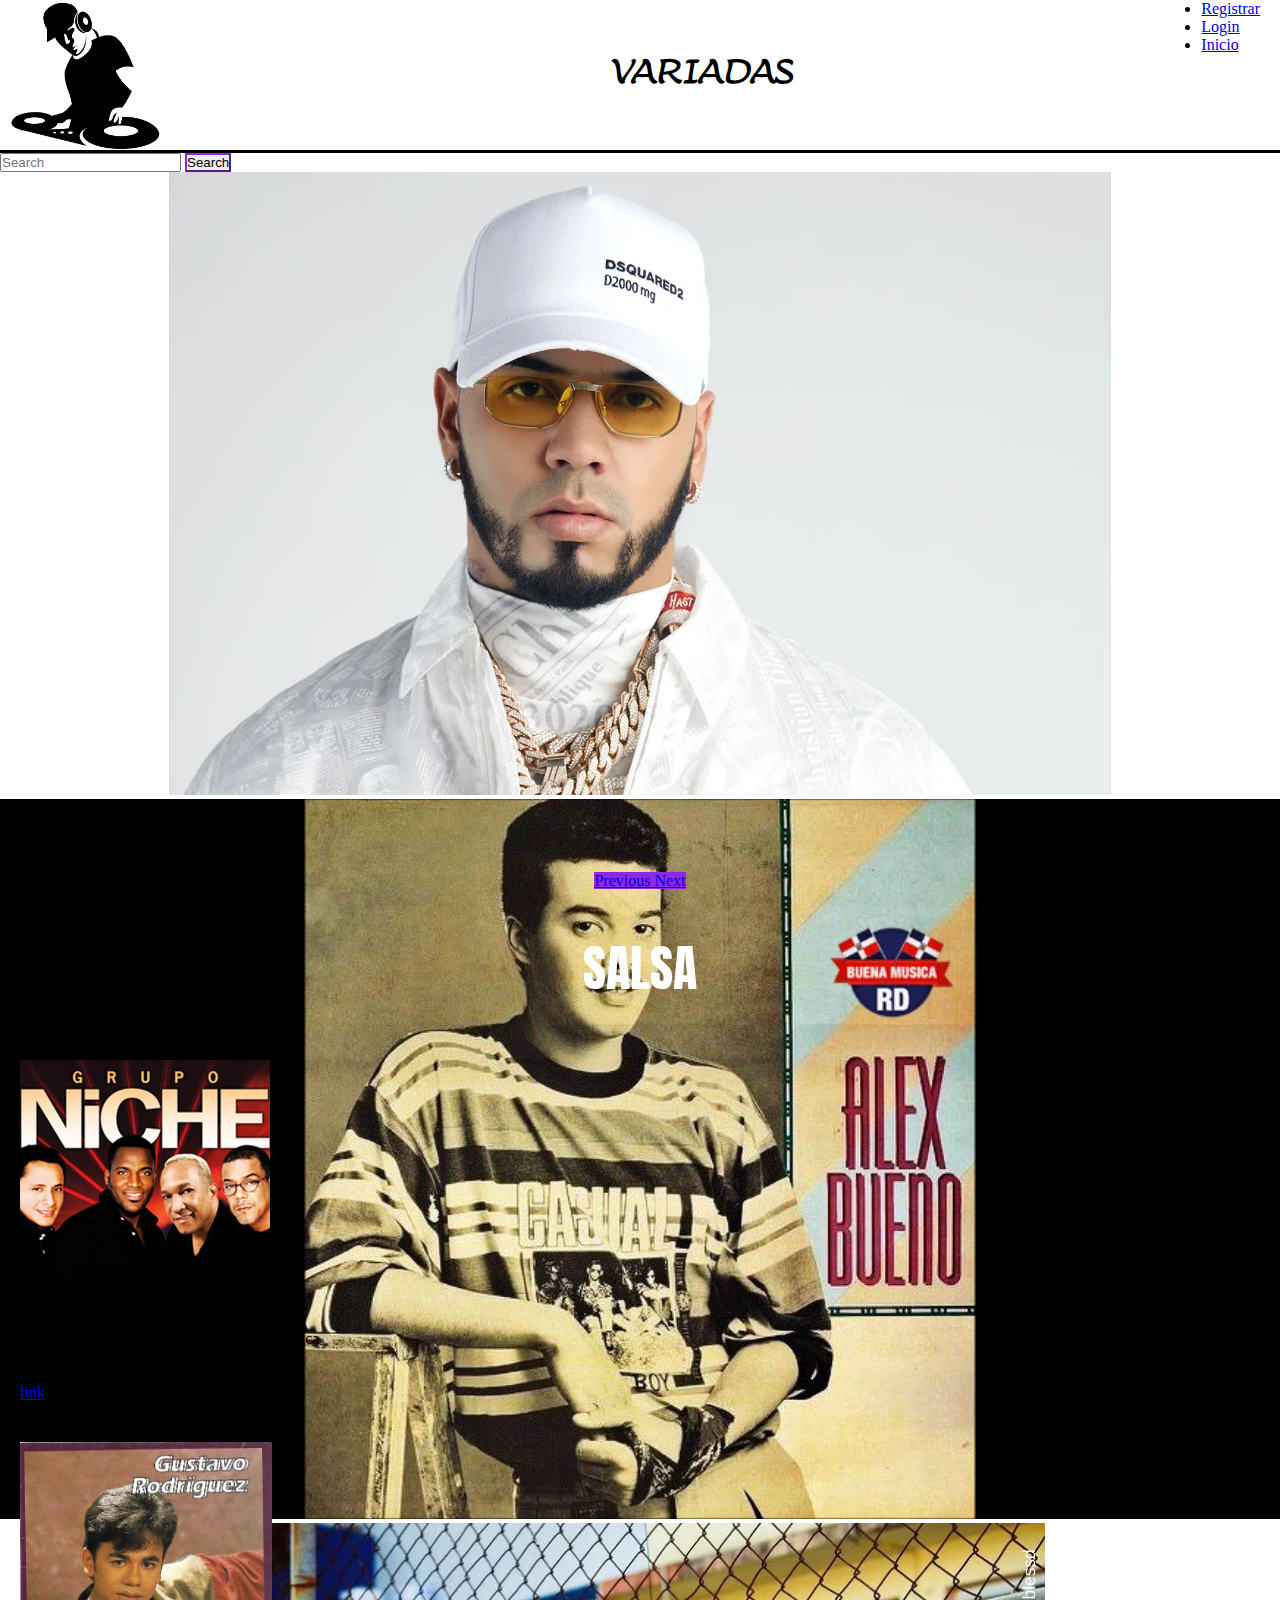
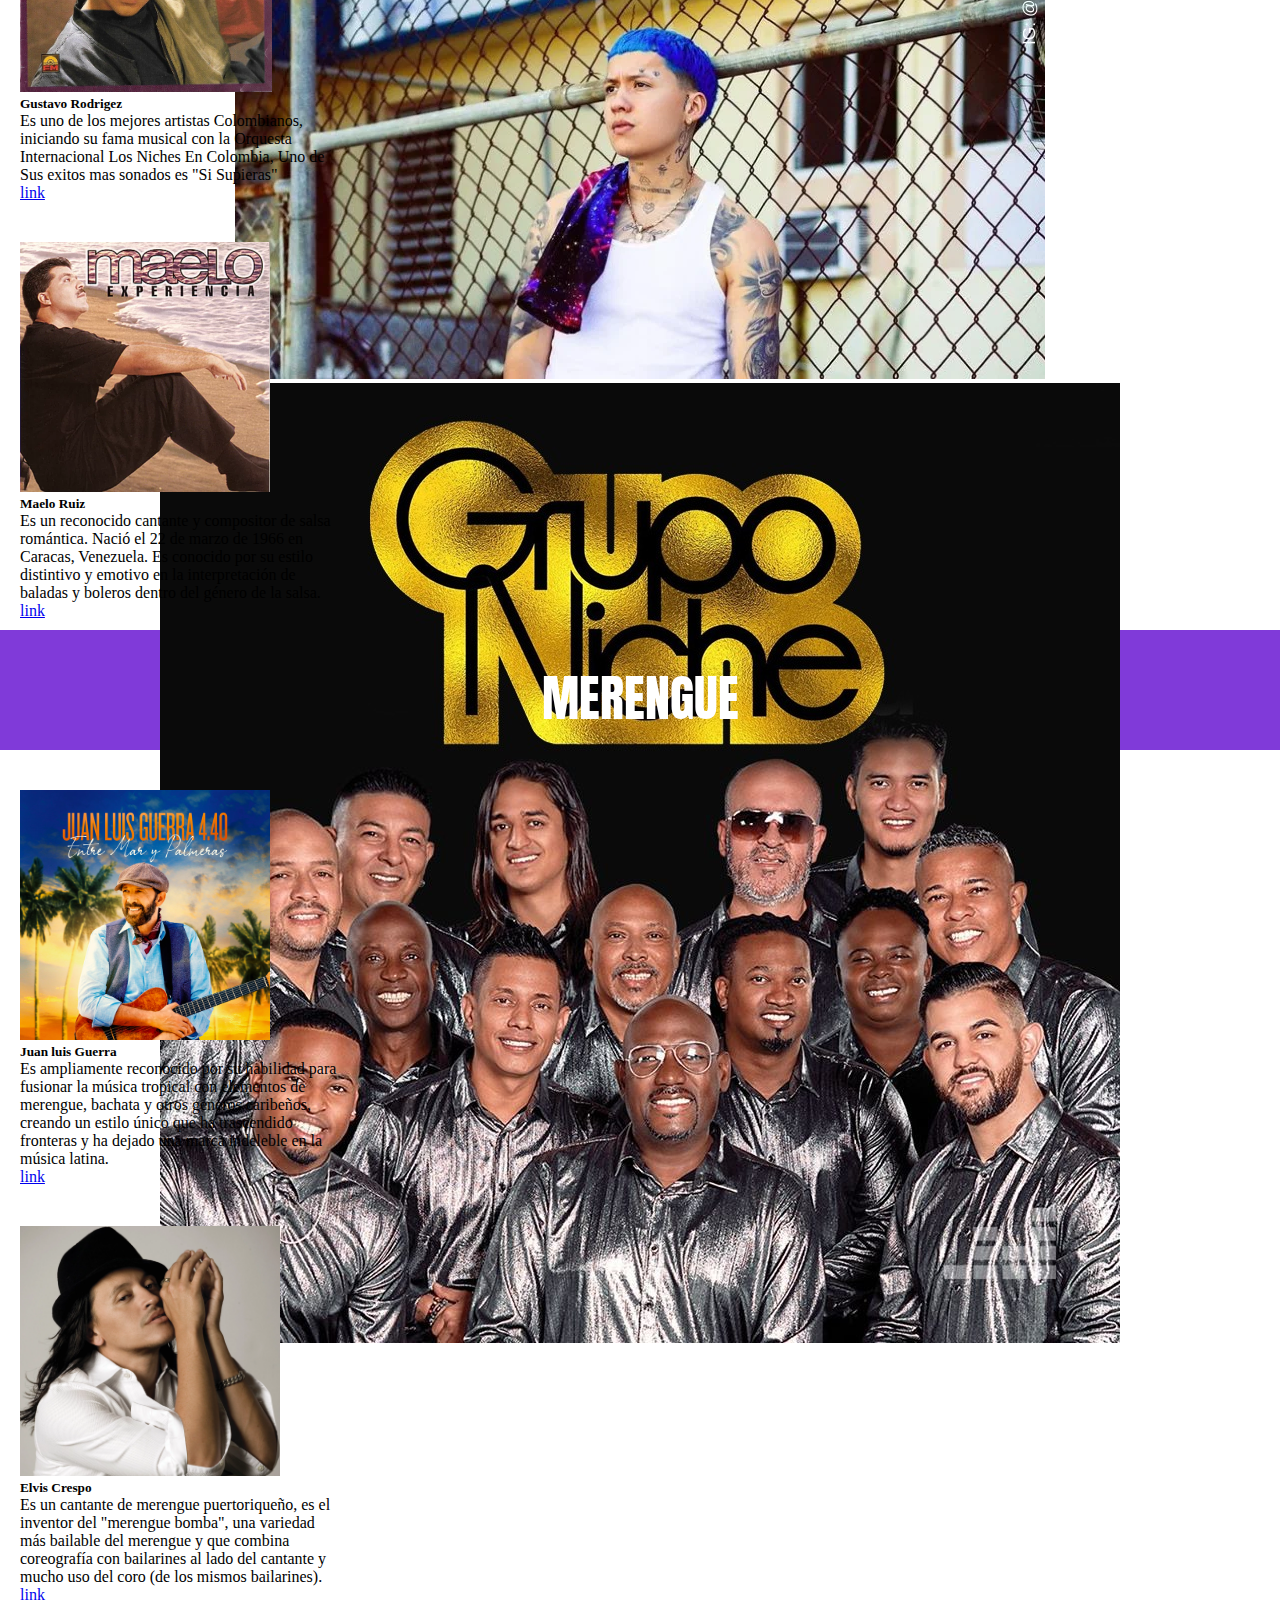
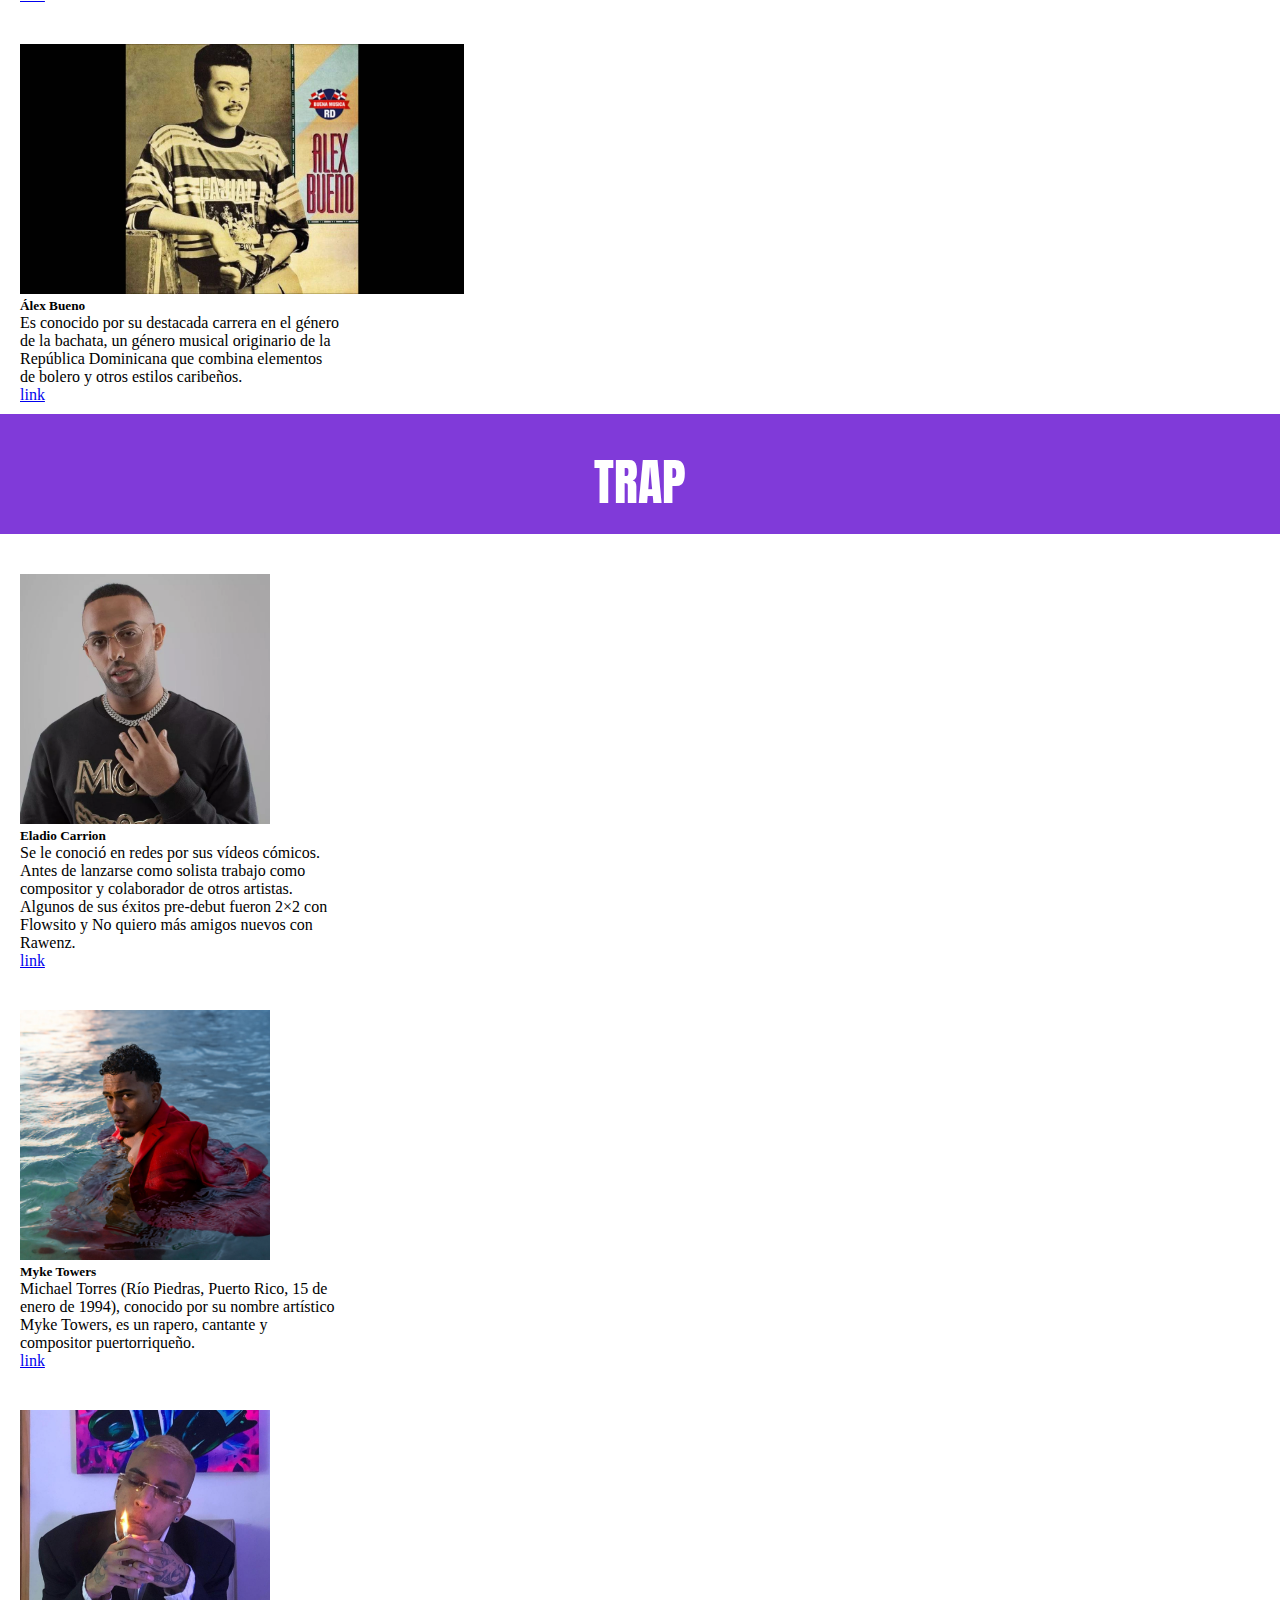
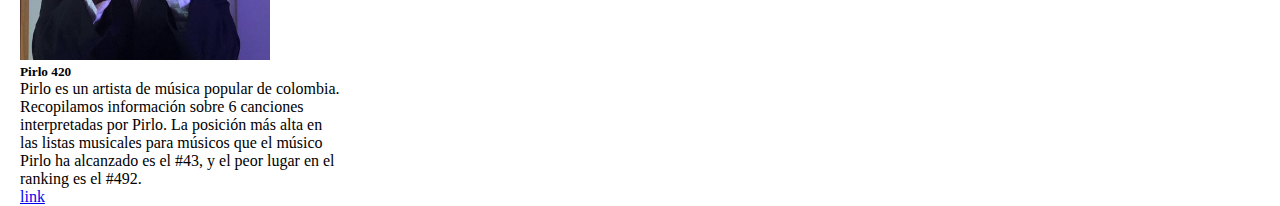
<file: index.html>
<!DOCTYPE html>
<html lang="en">
    <link rel="stylesheet" href="https://cdn.jsdelivr.net/npm/bootstrap@4.5.3/dist/css/bootstrap.min.css" integrity="sha384-TX8t27EcRE3e/ihU7zmQxVncDAy5uIKz4rEkgIXeMed4M0jlfIDPvg6uqKI2xXr2" crossorigin="anonymous"></head>

<head>
    <meta charset="UTF-8">
    <meta name="viewport" content="width=device-width, initial-scale=1.0">
    <title>MUSICA</title>
    <link rel="icon" href="img/altavoz.avif">
    <link rel="stylesheet" href="css/estilos.css">
    <link rel="preconnect" href="https://fonts.googleapis.com">
    <link rel="preconnect" href="https://fonts.gstatic.com" crossorigin>
    <link href="https://fonts.googleapis.com/css2?family=Abril+Fatface&family=Lumanosimo&display=swap" rel="stylesheet">
  <link rel="preconnect" href="https://fonts.googleapis.com">
  <link rel="preconnect" href="https://fonts.gstatic.com" crossorigin>
  <link href="https://fonts.googleapis.com/css2?family=Anton&display=swap" rel="stylesheet">
<body>
    <!--ENCABEZADO-->
    <header class="container-fluid d-flex nowrap">
        <img class="icon" src="img/dj-png.webp" alt="logo">          
        <h1>VARIADAS</h1> 
    <!--Navegador--> 
    <nav>      
      <ul class="nav mt-5 ">
         <li class="nav-item">
            <a class="nav-link btn outline" href="Registrar.html">Registrar</a>
          </li>
          <li class="nav-item">
            <a class="nav-link btn" href="Login.html">Login</a>
          </li>
          <li class="nav-item">
            <a class="nav-link btn" href="index.html">Inicio</a>
          </li>
      </ul>   
    </nav>
    </header>
    
    <!--BUSCADOR-->
   <nav class="navbar navbar-expand-lg navbar-light bg-light">
  

  <div class="collapse navbar-collapse" id="navbarSupportedContent">
    <ul class="navbar-nav mr-auto">
      
      
      
    </ul>
    <form class="form-inline my-2 my-lg-0">
      <input class="form-control mr-sm-2" type="search" placeholder="Search" aria-label="Search">
      <button class="btn btn-outline-success my-2 my-sm-0" type="submit">Search</button>
    </form>
  </div>
</nav>
    <!--Carrucel-->
    <center>
    <div class="mt-5">
      <div id="carouselExampleControls" class="carousel slide" data-ride="carousel">

        <div class="carousel-inner">

          <div class="carousel-item active">
            <img src="img/anuel.webp" class="d-block w-75" alt="uno">
          </div>

          <div class="carousel-item">
            <img src="img/alex-bueno.jpg" class="d-block w-75" alt="dos">
          </div>

          <div class="carousel-item">
            <img src="img/bless.webp" class="d-block w-75" alt="tres">
          </div>

          <div class="carousel-item">
            <img src="img/grupo-niche-7.jpg" class="d-block w-26" alt="cuatro">
          </div>
        </div>

        <a class="carousel-control-prev color" href="#carouselExampleControls" role="button" data-slide="prev">
          <span class="carousel-control-prev-icon" aria-hidden="true"></span>
          <span class="sr-only">Previous</span>
        </a>

        <a class="carousel-control-next color" href="#carouselExampleControls" role="button" data-slide="next">
          <span class="carousel-control-next-icon " aria-hidden="true"></span>
          <span class="sr-only">Next</span>
        </a>
      </div>
    </div>
    </center>

    
    
    <!--SALSA-->
    <center>
    <div class="amplio">
      <p class="Salsa">SALSA</p>
    </div>
    </center>

  <div class="row mx-5">
    
    <!--TARJETA 1-->
    
    <div class="col ml-5">
      <div class="card" style="width: 20rem;">
        <img src="img/img-salsa.jpg" class="imgsal" alt="...">
        <div class="card-body">
          <h5 class="card-title">GRUPO NICHE</h5>
          <p class="card-text">Grupo Niche es una reconocida y emblemática agrupación de música salsa originaria de Colombia.  </p>
          <a href="https://www.youtube.com/channel/UCf8Pbsw8fG4BdePN1R2KhmQ" class="btn ">link</a>
        </div>
      </div>
    </div> 
    
    <!--TARJETA 2-->
    
    <div class="col ml-5">
      <div class="card" style="width: 20rem;">
        <img src="img/Gustavo-Rodrigez.jpg" class="imgsal" alt="...">
        <div class="card-body">
          <h5 class="card-title">Gustavo Rodrigez</h5>
          <p class="card-text">Es uno de los mejores artistas Colombianos, iniciando su fama musical con la Orquesta Internacional Los Niches En Colombia, Uno de Sus exitos mas sonados es "Si Supieras"</p>
          <a href="https://www.youtube.com/watch?v=b1Nfrn-V7eM" class="btn ">link</a>
        </div>
      </div>
    </div>  

    <!--TARJETA 3-->
    
    <div class="col ml-5">
      <div class="card" style="width: 20rem;">
        <img src="img/maelo-ruiz.webp" class="imgsal" alt="...">
        <div class="card-body">
          <h5 class="card-title">Maelo Ruiz</h5>
          <p class="card-text">Es un reconocido cantante y compositor de salsa romántica. Nació el 22 de marzo de 1966 en Caracas, Venezuela. Es conocido por su estilo distintivo y emotivo en la interpretación de baladas y boleros dentro del género de la salsa.  </p>
          <a href="https://www.youtube.com/channel/UCUwsiHjxUE1lhdbx4tG4jEw" class="btn ">link</a>
        </div>
      </div>
    </div>  
  </div>  
  
  <!--MERENGUE-->
  <center>
    <div class="amplio">
      <p class="merengue">MERENGUE</p>
    </div>
  </center>

    <div class="row mx-5">
    
    <!--TARJETA 1-->
      
      <div class="col ml-5">
        <div class="card" style="width: 20rem;">
          <img src="img/Juan luis.jpeg" class="imgsal" alt="...">
          <div class="card-body">
            <h5 class="card-title">Juan luis Guerra</h5>
            <p class="card-text">Es ampliamente reconocido por su habilidad para fusionar la música tropical con elementos de merengue, bachata y otros géneros caribeños, creando un estilo único que ha trascendido fronteras y ha dejado una marca indeleble en la música latina. </p>
            <a href="https://www.youtube.com/watch?v=RksYXExb0d0" class="btn ">link</a>
          </div>
        </div>
      </div> 
      
    <!--TARJETA 2-->
      
      <div class="col ml-5">
        <div class="card" style="width: 20rem;">
          <img src="img/elvis crespo.webp" class="imgsal" alt="...">
          <div class="card-body">
            <h5 class="card-title">Elvis Crespo</h5>
            <p class="card-text">Es un cantante de merengue puertoriqueño, es el inventor del "merengue bomba", una variedad más bailable del merengue y que combina coreografía con bailarines al lado del cantante y mucho uso del coro (de los mismos bailarines).</p>
            <a href="https://www.youtube.com/@elviscrespo" class="btn">link</a>
          </div>
        </div>
      </div>  
  
    <!--TARJETA 3-->
      
      <div class="col ml-5">
        <div class="card" style="width: 20rem;">
          <img src="img/alex-bueno.jpg" class="imgsal" alt="...">
          <div class="card-body">
            <h5 class="card-title">Álex Bueno</h5>
            <p class="card-text">Es conocido por su destacada carrera en el género de la bachata, un género musical originario de la República Dominicana que combina elementos de bolero y otros estilos caribeños. </p>
            <a href="https://www.youtube.com/watch?v=wk731b5NG6s&list=OLAK5uy_mHubD9hw3otH6ueMaM065jMuEODucLt34&index=1" class="btn">link</a>
          </div>
        </div>
      </div>  
    </div> 
    
    <!--TRAP-->
  <center>
    <div class="amplio">
      <p class="merengue">TRAP</p>
    </div>
  </center>

  <div class="row mx-5">
    
    <!--TARJETA 1-->
      
      <div class="col ml-5">
        <div class="card" style="width: 20rem;">
          <img src="img/eladio-carrion.webp" class="imgsal" alt="...">
          <div class="card-body">
            <h5 class="card-title">Eladio Carrion</h5>
            <p class="card-text">Se le conoció en redes por sus vídeos cómicos. Antes de lanzarse como solista trabajo como compositor y colaborador de otros artistas. Algunos de sus éxitos pre-debut fueron 2×2 con Flowsito y No quiero más amigos nuevos con Rawenz.</p>
            <a href="https://www.youtube.com/channel/UC0_95MpNlRz9x7JmsXBClZA" class="btn ">link</a>
          </div>
        </div>
      </div> 
      
    <!--TARJETA 2-->
      
      <div class="col ml-5">
        <div class="card" style="width: 20rem;">
          <img src="img/myke-towers.jpeg" class="imgsal" alt="...">
          <div class="card-body">
            <h5 class="card-title">Myke Towers</h5>
            <p class="card-text">Michael Torres (Río Piedras, Puerto Rico, 15 de enero de 1994), conocido por su nombre artístico Myke Towers, es un rapero, cantante y compositor puertorriqueño. </p>
            <a href="https://www.youtube.com/@MykeTowers/featured" class="btn">link</a>
          </div>
        </div>
      </div>  
  
    <!--TARJETA 3-->
      
      <div class="col ml-5">
        <div class="card" style="width: 20rem;">
          <img src="img/pirlo.jpg" class="imgsal" alt="...">
          <div class="card-body">
            <h5 class="card-title">Pirlo 420</h5>
            <p class="card-text"> Pirlo es un artista de música popular de colombia. Recopilamos información sobre 6 canciones interpretadas por Pirlo. La posición más alta en las listas musicales para músicos que el músico Pirlo ha alcanzado es el #43, y el peor lugar en el ranking es el #492.</p>
            <a href="https://www.youtube.com/@Pirlo420" class="btn">link</a>
          </div>
        </div>
      </div>  
    </div> 


  <script src="https://code.jquery.com/jquery-3.5.1.slim.min.js" integrity="sha384-DfXdz2htPH0lsSSs5nCTpuj/zy4C+OGpamoFVy38MVBnE+IbbVYUew+OrCXaRkfj" crossorigin="anonymous"></script>
  <script src="https://cdn.jsdelivr.net/npm/bootstrap@4.5.3/dist/js/bootstrap.bundle.min.js" integrity="sha384-ho+j7jyWK8fNQe+A12Hb8AhRq26LrZ/JpcUGGOn+Y7RsweNrtN/tE3MoK7ZeZDyx" crossorigin="anonymous"></script>
  </body>
</html>
</file>
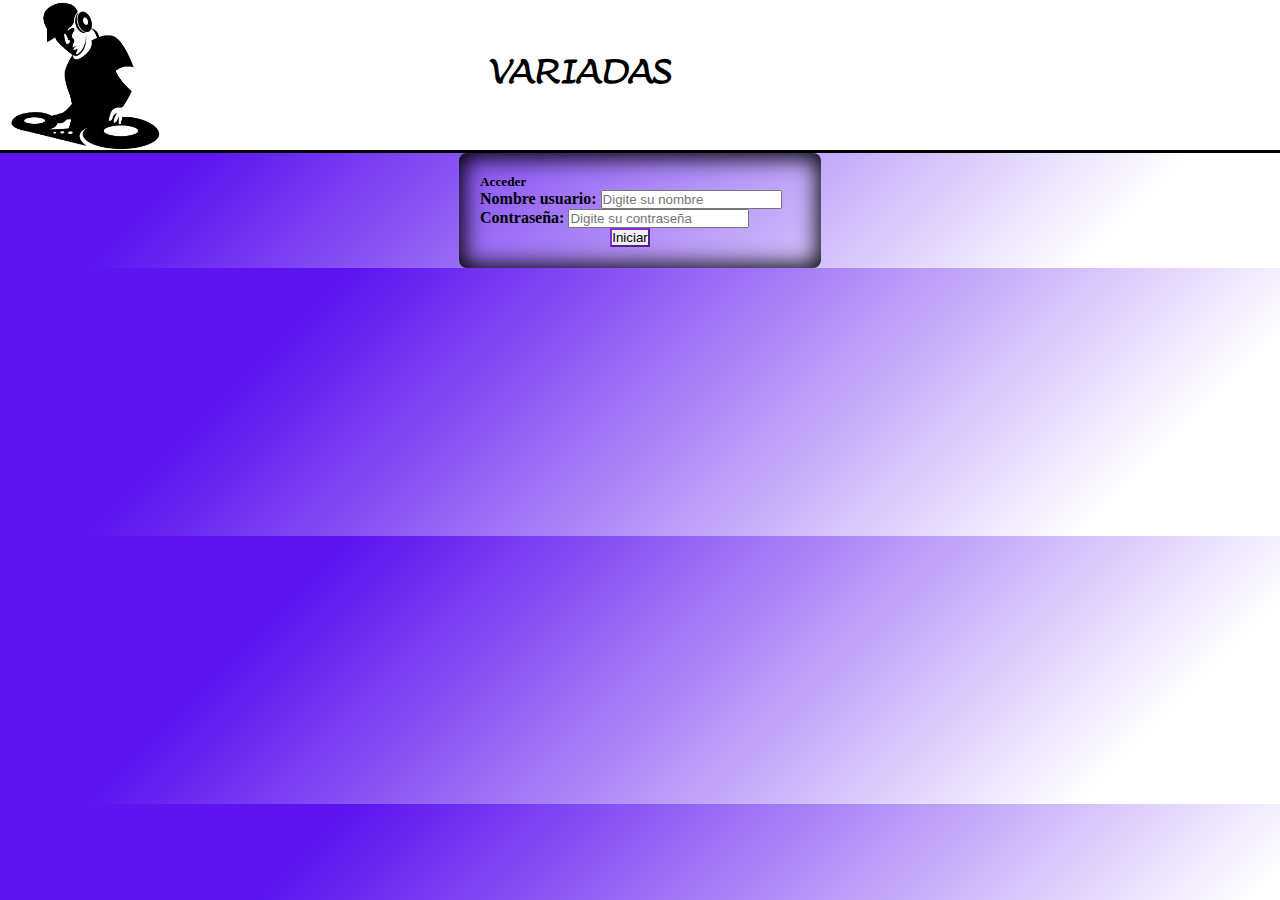
<file: Login.html>
<!DOCTYPE html>
<html lang="en">
    <link rel="stylesheet" href="https://cdn.jsdelivr.net/npm/bootstrap@4.5.3/dist/css/bootstrap.min.css" integrity="sha384-TX8t27EcRE3e/ihU7zmQxVncDAy5uIKz4rEkgIXeMed4M0jlfIDPvg6uqKI2xXr2" crossorigin="anonymous"></head>
<head>
    <meta charset="UTF-8">
    <meta name="viewport" content="width=device-width, initial-scale=1.0">
    <title>Login</title>
    <link rel="stylesheet" href="css/estilos.css">
    <link rel="icon" href="img/altavoz.avif">
    <link rel="preconnect" href="https://fonts.googleapis.com">
    <link rel="preconnect" href="https://fonts.gstatic.com" crossorigin>
    <link href="https://fonts.googleapis.com/css2?family=Abril+Fatface&family=Lumanosimo&display=swap" rel="stylesheet">
</head>
<body class="box">
    <!--ENCABEZADO-->
    <header>
        <img class="icon" src="img/dj-png.webp" alt="logo">          
        <h1 class="texto">VARIADAS</h1>    
      </header>    
    
      <!--Formulario login-->
     <section class="container">
        <div class="row my-5">
        <div class="col-sm-12 col-md-12 col-lg-12 ">
            <form action="" method="post" class="formulario" id="miformulario">
                <h5 class="display-5 text-center my-3 color1">Acceder</h5>
                <div class="form-group mt-3">
                    <label for="">Nombre usuario: </label>
                    <input type="text" placeholder="Digite su nombre" maxlength="20" id="nombre" name="nombre" class="form-control">
                </div>
                <div class="form-group mt-3">
                    <label for="">Contraseña: </label>
                    <input type="password" placeholder="Digite su contraseña" maxlength="20" id="contraseña" name="contraseña" class="form-control">
                </div>
                <center>
                <div class="form-group mt-3">
                    <button type="submit" class="btn text-md-center">Iniciar</button> 
            </div> 
        </center>
        </div> 
        </div>          
    </form>
    </section>  
 
      <script src="https://code.jquery.com/jquery-3.5.1.slim.min.js" integrity="sha384-DfXdz2htPH0lsSSs5nCTpuj/zy4C+OGpamoFVy38MVBnE+IbbVYUew+OrCXaRkfj" crossorigin="anonymous"></script>
      <script src="https://cdn.jsdelivr.net/npm/bootstrap@4.5.3/dist/js/bootstrap.bundle.min.js" integrity="sha384-ho+j7jyWK8fNQe+A12Hb8AhRq26LrZ/JpcUGGOn+Y7RsweNrtN/tE3MoK7ZeZDyx" crossorigin="anonymous"></script>   
    
</body>
</html>

<script>
    document.addEventListener("DOMContentLoaded", function() {
        // Seleccionar el formulario
        var formulario = document.getElementById("miformulario");

        formulario.addEventListener("submit", function(event) {
            // Detener el envío del formulario para manejar la validación manualmente
            event.preventDefault();

            // Validar los campos
            var nombreInput = document.getElementById("nombre");
            var contraseñaInput = document.getElementById("contraseña");

            if (nombreInput.value.trim() === "") {
                alert("Por favor, ingrese su nombre de usuario.");
                nombreInput.style.borderColor = "red";
                return;
            }else{
                nombreInput.style.borderColor = "green";
            }

            if (contraseñaInput.value.trim() === "") {
                alert("Por favor, ingrese su contraseña.");
                contraseñaInput.style.borderColor = "green";
                return;
            }

            // Si todos los campos están llenos, envía el formulario
            window.location.href = "index.html";
        });
    });
</script>
</file>
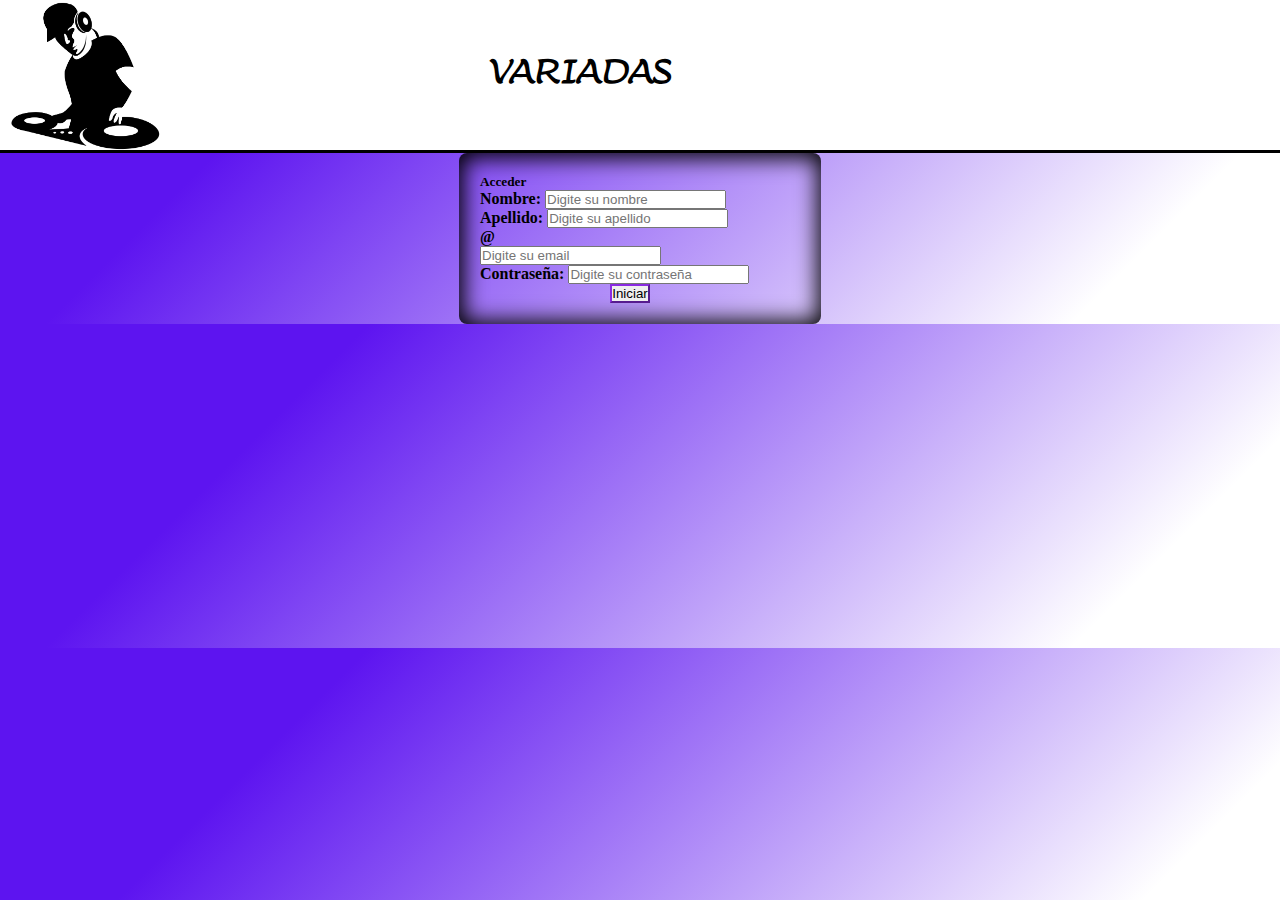
<file: Registrar.html>
<!DOCTYPE html>
<html lang="en">
    <link rel="stylesheet" href="https://cdn.jsdelivr.net/npm/bootstrap@4.5.3/dist/css/bootstrap.min.css" integrity="sha384-TX8t27EcRE3e/ihU7zmQxVncDAy5uIKz4rEkgIXeMed4M0jlfIDPvg6uqKI2xXr2" crossorigin="anonymous"></head>

<head>
    <meta charset="UTF-8">
    <meta name="viewport" content="width=device-width, initial-scale=1.0">
    <title>Registro</title>
    <link rel="stylesheet" href="css/estilos.css">
    <link rel="icon" href="img/altavoz.avif">
    <link rel="preconnect" href="https://fonts.googleapis.com">
    <link rel="preconnect" href="https://fonts.gstatic.com" crossorigin>
    <link href="https://fonts.googleapis.com/css2?family=Abril+Fatface&family=Lumanosimo&display=swap" rel="stylesheet">
</head>
<body class="box">
    <!--ENCABEZADO-->
    <header>
        <img class="icon" src="img/dj-png.webp" alt="logo">          
        <h1 class="texto">VARIADAS</h1> 
          
   
    </header>

    <!--Formulario registrar-->
    <section class="container">
        <div class="row my-5">
        <div class="col-sm-12 col-md-12 col-lg-12 ">
            <form action="" method="post" class="formulario" id="formulario">
                <h5 class="display-5 text-center my-3 color1">Acceder</h5>
                <div class="form-group mt-3">
                    <label for="">Nombre: </label>
                    <input type="text" placeholder="Digite su nombre" maxlength="20" id="nombre" name="nombre" class="form-control">
                </div>
                <div class="form-group mt-3">
                    <label for="">Apellido: </label>
                    <input type="text" placeholder="Digite su apellido" maxlength="20" id="apellido" name="apellido" class="form-control">
                </div>
                <div class="input-group mt-3">
                   <div class="input-group-prepend">
                    <span class="input-group-text">@</span>
                   </div>
                    <input type="email" placeholder="Digite su email" maxlength="20" id="email" name="email" class="form-control">
                </div>
                <div class="form-group mt-3">
                    <label for="">Contraseña: </label>
                    <input type="password" placeholder="Digite su contraseña" maxlength="20" id="contraseña" name="contraseña" class="form-control">
                </div>
                <center>
                <div class="form-group mt-3">
                     <button type="submit" class="btn text-md-center">Iniciar</button>
            </div> 
        </center>
        </div> 
        </div>          
    </form>
    </section>  
  

    <script src="https://code.jquery.com/jquery-3.5.1.slim.min.js" integrity="sha384-DfXdz2htPH0lsSSs5nCTpuj/zy4C+OGpamoFVy38MVBnE+IbbVYUew+OrCXaRkfj" crossorigin="anonymous"></script>
    <script src="https://cdn.jsdelivr.net/npm/bootstrap@4.5.3/dist/js/bootstrap.bundle.min.js" integrity="sha384-ho+j7jyWK8fNQe+A12Hb8AhRq26LrZ/JpcUGGOn+Y7RsweNrtN/tE3MoK7ZeZDyx" crossorigin="anonymous"></script>       
</body>
</html>

<script>
    document.addEventListener("DOMContentLoaded", function() {
        var formulario = document.getElementById("formulario");

        formulario.addEventListener("submit", function(event) {
            event.preventDefault();

            var nombreInput = document.getElementById("nombre");
            var apellidoInput = document.getElementById("apellido");
            var emailInput = document.getElementById("email");
            var contraseñaInput = document.getElementById("contraseña");

            if (nombreInput.value.trim() === "") {
                alert("Por favor, ingrese su nombre.");
                nombreInput.style.borderColor = "red";
            } else {
                nombreInput.style.borderColor = "green";
            }

            if (apellidoInput.value.trim() === "") {
                alert("Por favor, ingrese su apellido.");
                apellidoInput.style.borderColor = "red";
            } else {
                apellidoInput.style.borderColor = "green";
            }

            if (emailInput.value.trim() === "") {
                alert("Por favor, ingrese su correo.");
                emailInput.style.borderColor = "red";
            } else {
                emailInput.style.borderColor = "green";
            }

            if (contraseñaInput.value.trim() === "") {
                alert("Por favor, ingrese su contraseña.");
                contraseñaInput.style.borderColor = "red";
            } else {
                contraseñaInput.style.borderColor = "green";
            }

            // Si todos los campos están llenos, redirigir a la página de inicio
            if (nombreInput.value.trim() !== "" && apellidoInput.value.trim() !== "" && emailInput.value.trim() !== "" && contraseñaInput.value.trim() !== "") {
                window.location.href = "index.html";
            }
        });
    });
</script>
</file>
<file: css/estilos.css>
*{
    padding: 0;
    margin: 0;
}

body{
    background-color: rgb(255, 255, 255);
}

.icon{
    padding-left: 10px;
    width: 150px;
    height: 150px;
}

header{
    background-color: rgb(255, 255, 255);
    width: 100%;
    height: 150px;
    position: relative;
    display: flex;
    justify-content: space-between;
    border-bottom: 3px solid black;
}

h1{
    margin-left: 40px;
    float: center;
    color: rgb(0, 0, 0);
    padding: 50px ;
    font-family: 'Abril Fatface', cursive;
    font-family: 'Lumanosimo', cursive;
}


/*BUSCADOR*/
.buscador{
    padding: 30px 200px;

}

.buscador .texto{
    font-size: 30px;
    padding-top: 50px;
    justify-content: flex-end;
    color: blueviolet;
}

.buscador .form-control{
    font-size: 30px;
    justify-content: flex-start;
    background-color: rgb(255, 255, 255);
}

/*Carrucel*/

.carousel-inner{
    width: 100%;
    height: 700px;
}

.color{
    background-color:blueviolet ;
}
/*Botones navegador */
.btn{
    border-color:blueviolet ;
    margin-right: 20px;
}

.btn:hover{
    background-color: blueviolet;
    color: white;
}

/* CATEGORIA SALSA*/
.amplio{
    background-color: rgba(99, 14, 209, 0.815);
    height: 120PX;
    margin-top: 10px;
}

.Salsa{
    color: white;
    padding: 30px;
    font-size: 50px;
    font-family: 'Anton', sans-serif;
}
/*CONTENIDO SALSA*/
.card{
    margin-top: 40px;
    margin-left: 20px;
}

.imgsal{
    height: 250px;
}

/*CATEGORIA MERENGUE*/
.merengue{
    color: white;
    padding: 30px;
    font-size: 50px;
    font-family: 'Anton', sans-serif;
}

/*Formulario de acceso y registro */
.color1{
    color: rgb(0, 0, 0);
    
}

.box {
    height: 100%;
    background: linear-gradient(135deg, rgb(93, 20, 240) 23%, rgb(255, 255, 255) 87%); 
}

.formulario{
    max-width: 20em;
    padding: 1.3em;
    margin: 0 auto;
    background-color: rgbas(120, 119, 123, 0.3);
    font-weight: bold;
    border-radius: 0.5em;
    box-shadow: inset 1px 1px 22px 4px;
}

.texto{
    margin-right: 560px;
    float: center;
    color: rgb(0, 0, 0);
    padding: 50px ;
    font-family: 'Abril Fatface', cursive;
    font-family: 'Lumanosimo', cursive;
}
</file>
